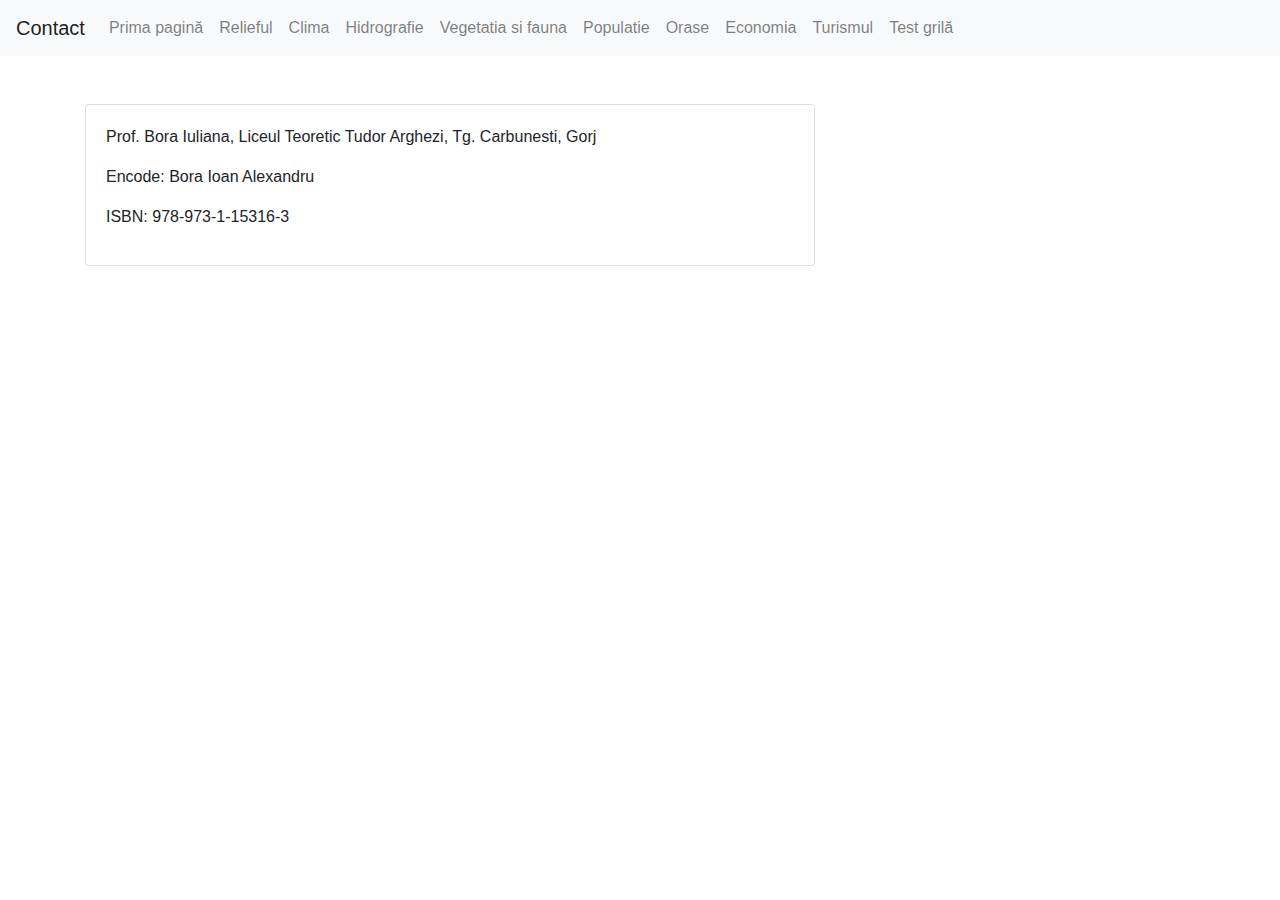
<file: GEOINFO/contact.html>
<!DOCTYPE html>
<html lang="en">
<head>
<meta charset="UTF-8">
<meta name="viewport" content="width=device-width, initial-scale=1.0">
<title>Relieful Australiei</title>
<link rel="icon" href="https://media.istockphoto.com/vectors/kngru-vector-id1068307072?k=20&m=1068307072&s=612x612&w=0&h=q4qeqFp4tOwbrSjLBZbg-3eiW_1JlGZ17YHt3ALhD88=" type="image/x-icon">
<link href="https://maxcdn.bootstrapcdn.com/bootstrap/4.5.2/css/bootstrap.min.css" rel="stylesheet">
<link rel="stylesheet" type="text/css" href="default.css">
</head>
<body>

  <nav class="navbar navbar-expand-lg navbar-light bg-light">
    <a class="navbar-brand" href="#">Contact</a>
    <button class="navbar-toggler" type="button" data-toggle="collapse" data-target="#navbarSupportedContent" aria-controls="navbarSupportedContent" aria-expanded="false" aria-label="Toggle navigation">
      <span class="navbar-toggler-icon"></span>
    </button>
  
    <div class="collapse navbar-collapse" id="navbarSupportedContent">
      <ul class="navbar-nav mr-auto">
        <li class="nav-item">
          <a class="nav-link" href="index.html">Prima pagină</a>
        </li>
        <li class="nav-item">
          <a class="nav-link" href="relief.htm">Relieful</a>
        </li>
        <li class="nav-item">
          <a class="nav-link" href="clima.html">Clima</a>
        </li>
        <li class="nav-item">
          <a class="nav-link" href="hidro.html">Hidrografie</a>
        </li>
        <li class="nav-item">
          <a class="nav-link" href="vege.html">Vegetatia si fauna</a>
        </li>
        <li class="nav-item">
          <a class="nav-link" href="pop.html">Populatie</a>
        </li>
        <li class="nav-item">
          <a class="nav-link" href="oras.html">Orase</a>
        </li>
        <li class="nav-item">
          <a class="nav-link" href="economia.html">Economia</a>
        </li>
        <li class="nav-item">
          <a class="nav-link" href="turismul.html">Turismul</a>
        </li>
        <li class="nav-item">
          <a class="nav-link" href="test.html">Test grilă</a>
        </li>
      </ul>
    </div>
  </nav>

<div class="container mt-5">
  <div class="row">
    <div class="col-lg-8">
      <div class="card">
        <div class="card-body">
          <p>Prof. Bora Iuliana, Liceul Teoretic Tudor Arghezi, Tg. Carbunesti, Gorj</p>
          <p>Encode: Bora Ioan Alexandru</p>
          <p>ISBN: 978-973-1-15316-3</p>
        </div>
      </div>
    </div>
    <div class="col-lg-4">
      <!-- Add any additional content or sidebar here -->
    </div>
  </div>
</div>

<script src="https://ajax.googleapis.com/ajax/libs/jquery/3.5.1/jquery.min.js"></script>
<script src="https://cdnjs.cloudflare.com/ajax/libs/popper.js/1.16.0/umd/popper.min.js"></script>
<script src="https://maxcdn.bootstrapcdn.com/bootstrap/4.5.2/js/bootstrap.min.js"></script>

</body>
</html>
</file>
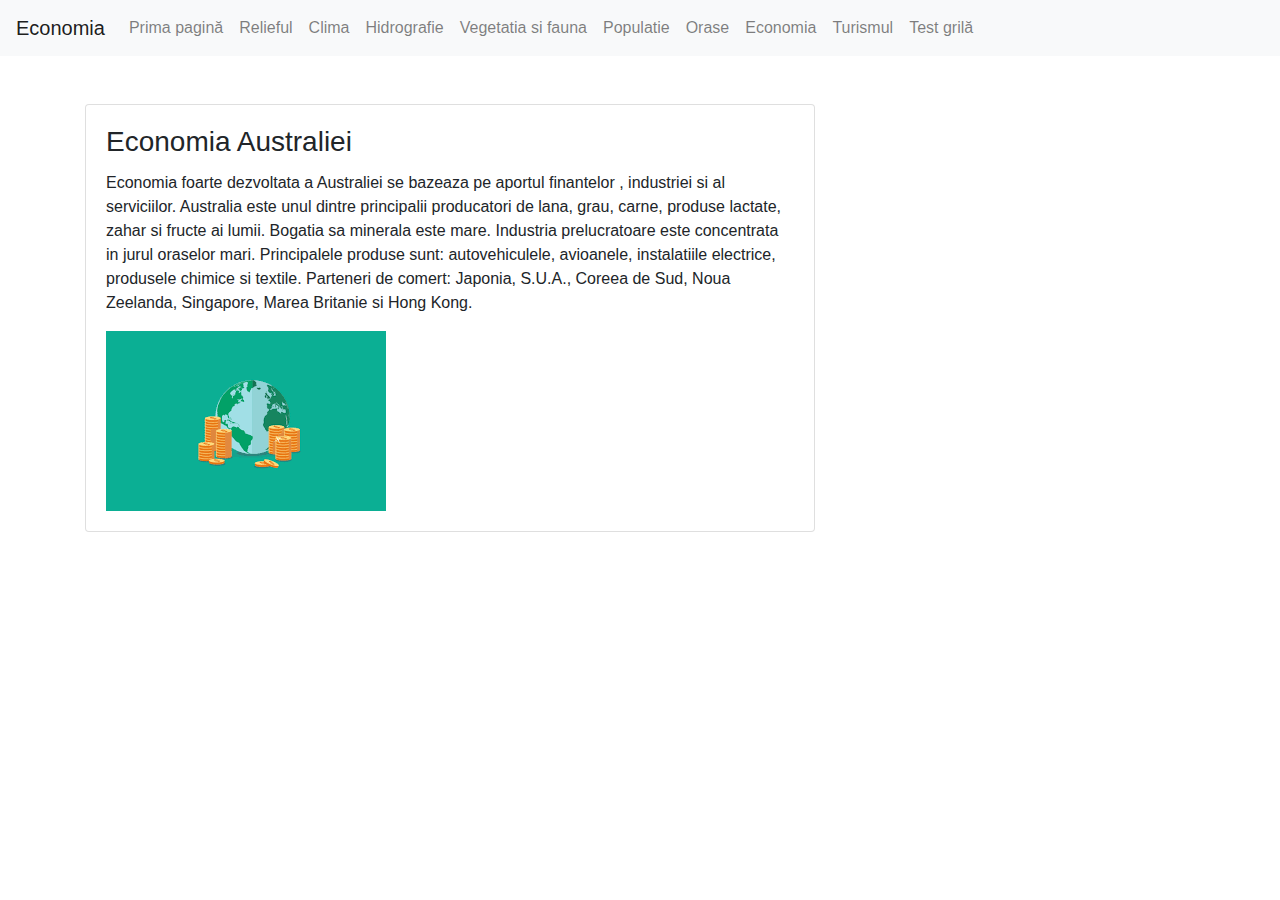
<file: GEOINFO/economia.html>
<!DOCTYPE html>
<html lang="en">
<head>
    <meta charset="UTF-8">
    <meta name="viewport" content="width=device-width, initial-scale=1.0">
    <title>Economia Australiei</title>
    <link rel="icon" href="https://media.istockphoto.com/vectors/kngru-vector-id1068307072?k=20&m=1068307072&s=612x612&w=0&h=q4qeqFp4tOwbrSjLBZbg-3eiW_1JlGZ17YHt3ALhD88=" type="image/x-icon">
    <link href="https://stackpath.bootstrapcdn.com/bootstrap/4.5.2/css/bootstrap.min.css" rel="stylesheet">
    <link rel="stylesheet" type="text/css" href="default.css">
    <style>
        div.gallery {
            margin: 5px;
            border: 1px solid #ccc;
            float: left;
            width: 320px;
        }

        div.gallery:hover {
            border: 1px solid #777;
        }

        div.gallery img {
            width: 100%; 
            height: auto; 
        }

        div.desc {
            padding: 15px;
            float: left;
            text-align: center;
        }
    </style>
</head>
<body>
    <nav class="navbar navbar-expand-lg navbar-light bg-light">
        <a class="navbar-brand" href="#">Economia</a>
        <button class="navbar-toggler" type="button" data-toggle="collapse" data-target="#navbarSupportedContent" aria-controls="navbarSupportedContent" aria-expanded="false" aria-label="Toggle navigation">
          <span class="navbar-toggler-icon"></span>
        </button>
      
        <div class="collapse navbar-collapse" id="navbarSupportedContent">
          <ul class="navbar-nav mr-auto">
            <li class="nav-item">
              <a class="nav-link" href="index.html">Prima pagină</a>
            </li>
            <li class="nav-item">
              <a class="nav-link" href="relief.htm">Relieful</a>
            </li>
            <li class="nav-item">
              <a class="nav-link" href="clima.html">Clima</a>
            </li>
            <li class="nav-item">
              <a class="nav-link" href="hidro.html">Hidrografie</a>
            </li>
            <li class="nav-item">
              <a class="nav-link" href="vege.html">Vegetatia si fauna</a>
            </li>
            <li class="nav-item">
              <a class="nav-link" href="pop.html">Populatie</a>
            </li>
            <li class="nav-item">
              <a class="nav-link" href="oras.html">Orase</a>
            </li>
            <li class="nav-item">
              <a class="nav-link" href="economia.html">Economia</a>
            </li>
            <li class="nav-item">
              <a class="nav-link" href="turismul.html">Turismul</a>
            </li>
            <li class="nav-item">
              <a class="nav-link" href="test.html">Test grilă</a>
            </li>
          </ul>
        </div>
      </nav>

    <div class="container mt-5">
        <div class="row">
            <div class="col-lg-8">
                <div class="card">
                    <div class="card-body">
                        <h3 class="card-title">Economia Australiei</h3>
                        <p class="card-text">Economia foarte dezvoltata a Australiei se bazeaza pe aportul finantelor , industriei si al serviciilor. Australia este unul dintre principalii producatori de lana, grau, carne, produse lactate, zahar si fructe ai lumii. Bogatia sa minerala este mare. Industria prelucratoare este concentrata in jurul oraselor mari. Principalele produse sunt: autovehiculele, avioanele, instalatiile electrice, produsele chimice si textile. Parteneri de comert: Japonia, S.U.A., Coreea de Sud, Noua Zeelanda, Singapore, Marea Britanie si Hong Kong.</p>
						<img style="display: inline;" src="[data-uri]" alt="Forest">	
					</div>
                </div>
				
            </div>
            <div class="col-lg-4">
                <!-- Add any additional content or sidebar here -->
            </div>
        </div>
    </div>

    <!-- Bootstrap JS and dependencies -->
    <script src="https://code.jquery.com/jquery-3.5.1.slim.min.js"></script>
    <script src="https://cdn.jsdelivr.net/npm/@popperjs/core@2.5.4/dist/umd/popper.min.js"></script>
    <script src="https://stackpath.bootstrapcdn.com/bootstrap/4.5.2/js/bootstrap.min.js"></script>
</body>
</html>
</file>
<file: GEOINFO/default.css>
body {
	animation: backgroundAnimation 60s infinite;
  }
  
  @keyframes backgroundAnimation {
	0% { background-color: #ffd2d2; }
	30% { background-color: #cee2f5; }
	70% { background-color: #d6f5d6; }
	100% { background-color: #fbdede; }
  }
</file>
